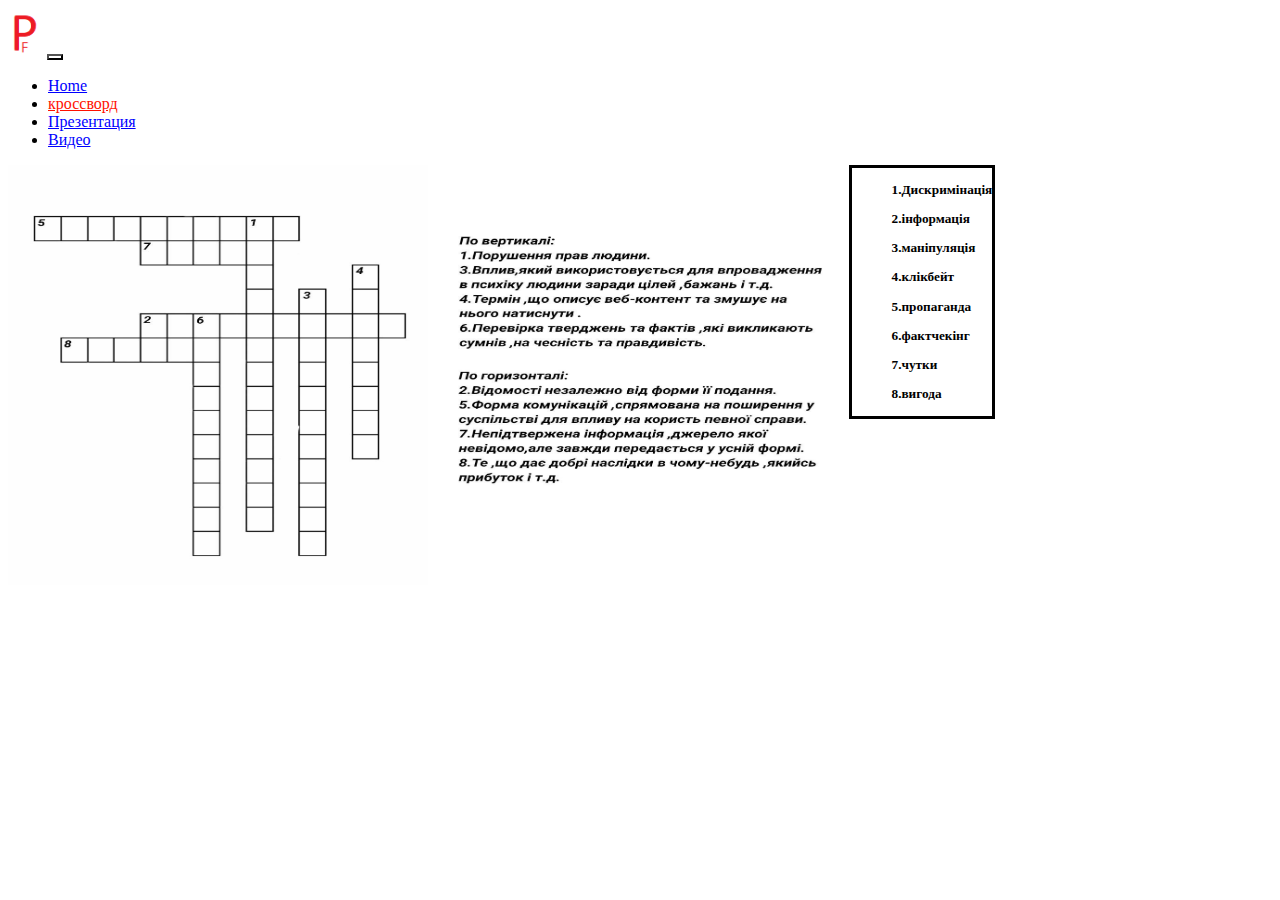
<file: pricing.html>
<!doctype html>
<html lang="en">
  <head>
    <meta charset="utf-8">
    <meta name="viewport" content="width=device-width, initial-scale=1">
    <title>Фейк чи Правда</title>
    <link href="https://cdn.jsdelivr.net/npm/bootstrap@5.2.3/dist/css/bootstrap.min.css" rel="stylesheet" integrity="sha384-rbsA2VBKQhggwzxH7pPCaAqO46MgnOM80zW1RWuH61DGLwZJEdK2Kadq2F9CUG65" crossorigin="anonymous">
    <link rel="stylesheet" href="source/styles/mycs.css">
    <link rel="apple-touch-icon" sizes="180x180" href="source/img/apple-touch-icon.png">
    <link rel="icon" type="image/png" sizes="32x32" href="source/img/favicon-32x32.png">
    <link rel="icon" type="image/png" sizes="16x16" href="source/img/favicon-16x16.png">
    <link rel="manifest" href="source/img/site.webmanifest">


  </head>






  <body>


    <nav class="navbar navbar-expand-lg bg-dark">
        <div class="container-fluid">
          <a class="navbar-brand" href="/"><img src="source/img/log.png" alt=""></a>
          <button class="navbar-toggler" type="button" data-bs-toggle="collapse" data-bs-target="#navbarNav" aria-controls="navbarNav" aria-expanded="false" aria-label="Toggle navigation">
            <span class="navbar-toggler-icon"></span>
          </button>
          <div class="collapse navbar-collapse" id="navbarNav">
            <ul class="navbar-nav">
              <li class="nav-item">
                <a class="nav-link" aria-current="page" href="/">Home</a>
              </li>
              <li class="nav-item">
                <a class="nav-link active" href="pricing.html">кроссворд</a>
              </li>
              <li class="nav-item">
                <a class="nav-link" href="prz.html">Презентация</a>
              </li>
              <li class="nav-item">
                <a class="nav-link" href="video.html">Видео</a>
              </li>
            </ul>
          </div>
        </div>
      </nav>
      <div class="crossword">
        <img src="source/img/crossword.jpg" controls="" width="420px" height="420px alt="">
        <div class="right_otv">
          <img src="source/img/otBet.jpg" controls="" width="420px" height="420px alt="">
        </div>
      </div>
        <h5 class="otbet">
          <ol>1.Дискримінація</ol>
          <ol>2.інформація</ol>
          <ol>3.маніпуляція</ol>
          <ol>4.клікбейт</ol>
          <ol>5.пропаганда</ol>
          <ol>6.фактчекінг</ol>
          <ol>7.чутки</ol>
          <ol>8.вигода</ol>

        </h5>

    <script src="https://cdn.jsdelivr.net/npm/bootstrap@5.2.3/dist/js/bootstrap.bundle.min.js" integrity="sha384-kenU1KFdBIe4zVF0s0G1M5b4hcpxyD9F7jL+jjXkk+Q2h455rYXK/7HAuoJl+0I4" crossorigin="anonymous"></script>
  </body>
</html>
</file>
<file: source/styles/mycs.css>
.informaishion1 {
    display: inline-block;
    text-align: center;
}
.nav-link {
    color: rgb(0, 0, 255);
}

.navbar-nav .nav-link.active {
    color: rgb(255, 17, 0);
}

.navbar-brand img {
    width: 35px;
}

.navbar-toggler {
    background-color: rgb(255, 255, 255)
}
.video-p1 {
    text-align: center;
    display: block;
    color: cornsilk;  
 border-style: solid;
 list-style: none;
 border-bottom-style: solid;
    border-width: 5px;
    margin: 12.5px;
    padding: 0;
    padding-bottom: 0px; 
    border-color: blue;
    display: inline-block;
}
.header {
    width: 50%;
    float: left;
}
.header2 {
    width: 85%;
    float: right;
}
.section {
 width: 65%;
    float: right;
}
.prizer {
    color: blue;
}
.right__readmore {
    margin-bottom: 48px;
    float: right;
}
.right_container {
    text-align: center;
    color: cornsilk;  
 border-style: solid;
 list-style: none;
 border-bottom-style: solid;
    border-width: 0px;
    margin: 1.5px;
    padding: 0;
    padding-bottom: 0px; 
    border-color: rgb(0, 0, 0);
    display: inline-block;
    text-decoration: none; color:black;
    
}

.right {
    width: 40%;
    float: right;
    display: inline-block;
}
.left {
    width:90% ;
}
.reclama {
    text-align: center;
padding: 0; 
    width: 0;
}
.rkm {
    border-bottom-style: solid;
    border-bottom-color: rgb(218, 215, 211);

}
.crossword {
    display: inline-block;
    float: left ;

}
.otbet {
    border-style: solid;
    display: inline-block;
    margin: 0.5px;
}
.right_otv {
    display: inline-block;
    float: right;
    width: 49%;
}
</file>
